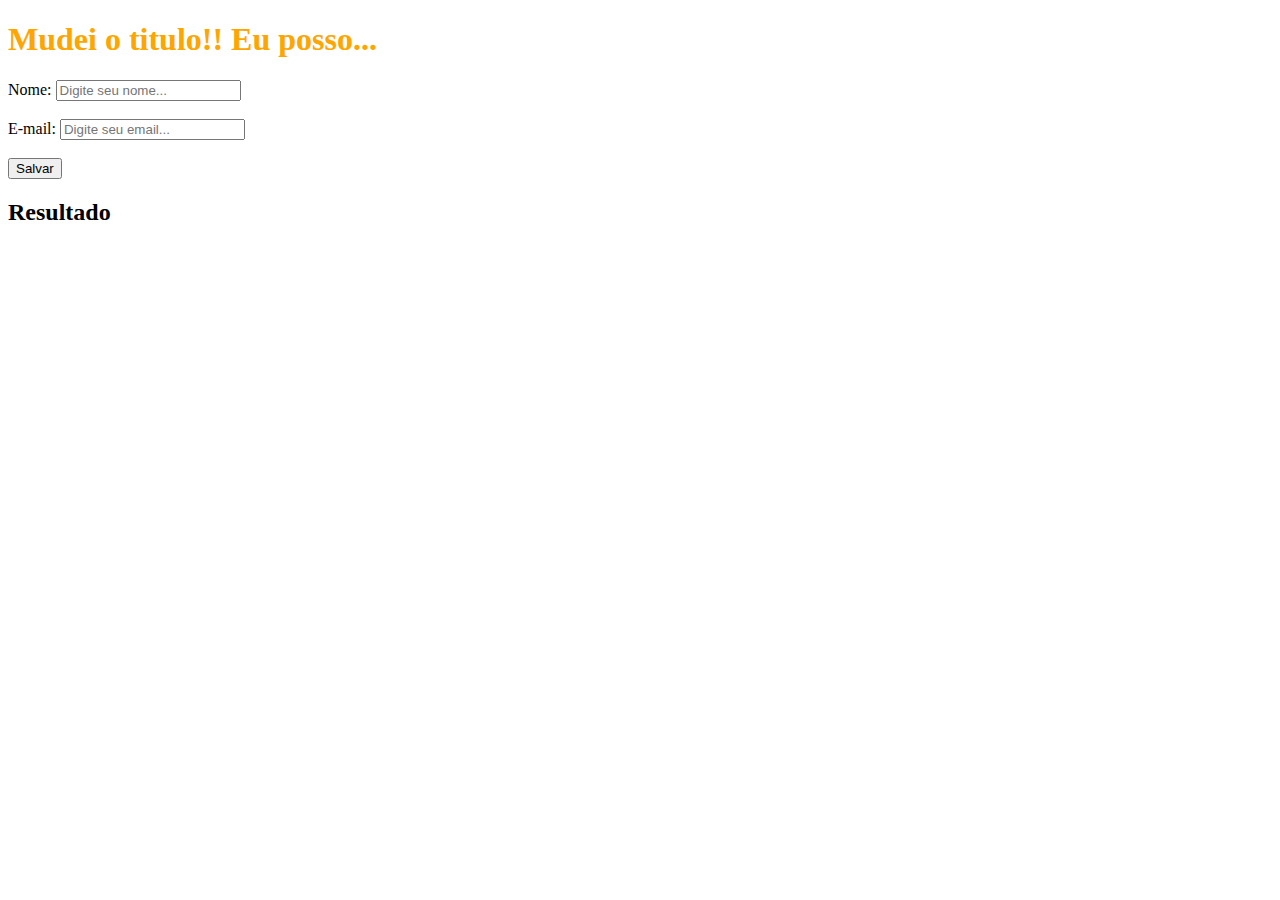
<file: index.html>
<!DOCTYPE html>
<html lang="en">
<head>
    <meta charset="UTF-8">
    <meta name="viewport" content="width=device-width, initial-scale=1.0">
    <title>Document</title>
</head>
<body>


    <h1 id="titulo">Titulo</h1>

    
Nome: <input type="text" id="nome" placeholder="Digite seu nome..."> <br><br>

E-mail: <input type="text" id="email"placeholder="Digite seu email..."> <br><br>


    <button onclick="mostrarResultado()">Salvar</button>


    <h2 id="resultado">Resultado</h2>

    <script src="script.js"></script>

</body>
</html>
</file>
